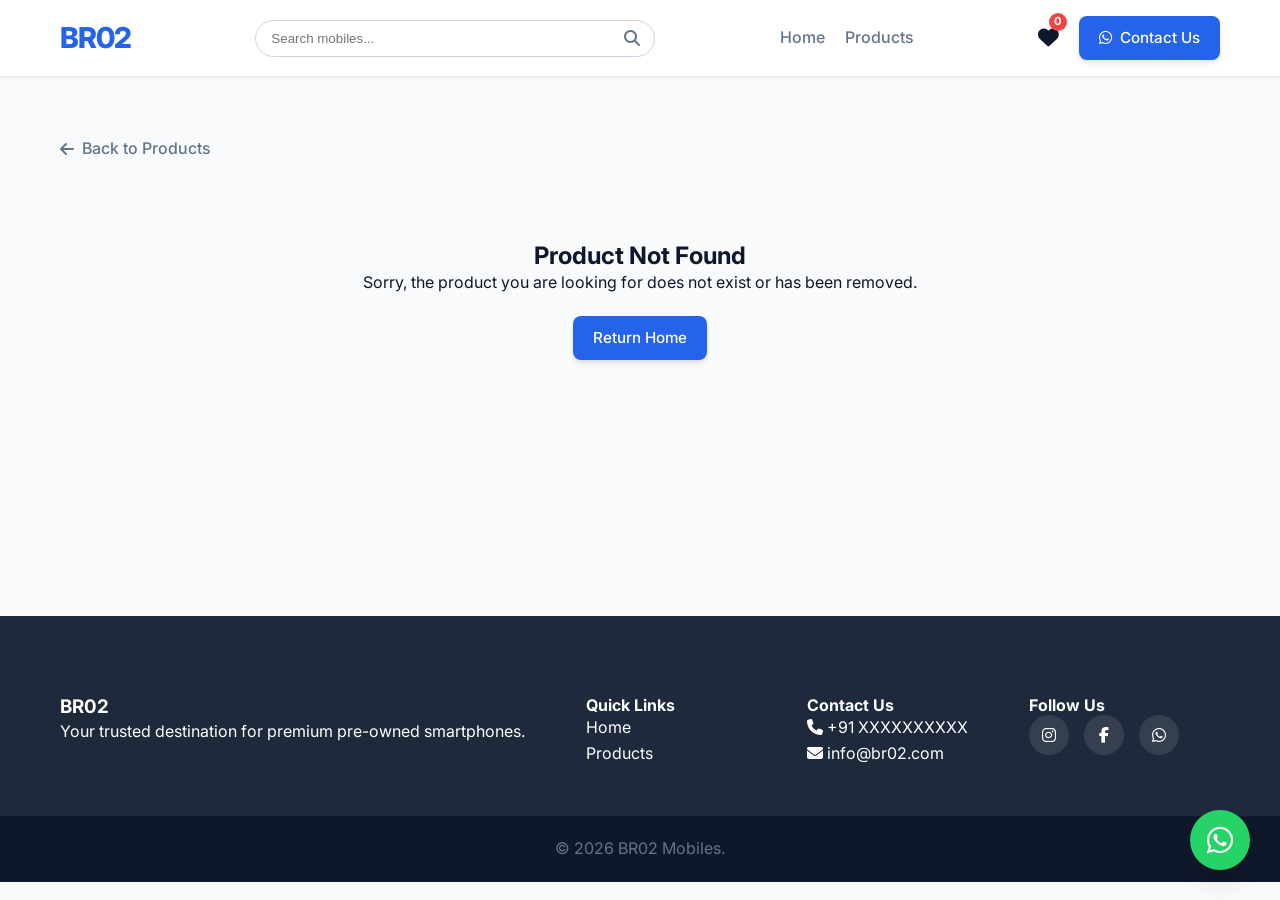
<file: product.html>
<!DOCTYPE html>
<html lang="en">
<head>
    <meta charset="UTF-8">
    <meta name="viewport" content="width=device-width, initial-scale=1.0">
    <title>BR02 | Product Details</title>
    <!-- Google Fonts -->
    <link href="https://fonts.googleapis.com/css2?family=Inter:wght@300;400;500;600;700&display=swap" rel="stylesheet">
    <!-- Font Awesome -->
    <link rel="stylesheet" href="https://cdnjs.cloudflare.com/ajax/libs/font-awesome/6.4.0/css/all.min.css">
    <!-- Custom Styles -->
    <link rel="stylesheet" href="css/style.css">
</head>
<body>

    <!-- Navbar Section -->
    <nav class="navbar" id="navbar">
        <div class="nav-container">
            <a href="index.html" class="logo">BR02</a>
            
            <!-- Search Bar -->
            <div class="search-container">
                <input type="text" id="search-input" placeholder="Search mobiles...">
                <i class="fas fa-search"></i>
            </div>
            
            <ul class="nav-links">
                <li><a href="index.html">Home</a></li>
                <li><a href="index.html#products-section">Products</a></li>
                <li class="mobile-only"><a href="https://wa.me/91XXXXXXXXXX" target="_blank">Contact</a></li>
                <li class="mobile-only" id="mobile-wishlist-trigger"><a href="#" class="nav-icon"><i class="fas fa-heart"></i> Wishlist</a></li>
            </ul>
            
            <div class="nav-actions desktop-only">
                <!-- Wishlist Icon -->
                <div class="nav-icon" id="wishlist-btn" title="Wishlist">
                    <i class="fas fa-heart"></i>
                    <span class="wishlist-count" id="wishlist-count">0</span>
                </div>
                
                <a href="https://wa.me/91XXXXXXXXXX" target="_blank" class="btn-primary">
                    <i class="fab fa-whatsapp"></i> Contact Us
                </a>
            </div>

            <div class="menu-toggle" id="mobile-menu">
                <i class="fas fa-bars"></i>
            </div>
        </div>
    </nav>

    <!-- Product Details Container -->
    <main class="product-details-container fade-in">
        <a href="index.html" class="back-btn">
            <i class="fas fa-arrow-left"></i> Back to Products
        </a>
        
        <div id="product-detail-view">
            <!-- Content will be injected by JavaScript based on URL ID param -->
            <div style="text-align: center; padding: 50px;">
                <p>Loading Product...</p>
            </div>
        </div>
    </main>

    <!-- Wishlist Modal -->
    <div class="modal-overlay" id="wishlist-modal">
        <div class="modal-content">
            <div class="modal-header">
                <h3>Your Wishlist</h3>
                <button class="modal-close" id="close-wishlist"><i class="fas fa-times"></i></button>
            </div>
            <div class="modal-body" id="wishlist-body">
                <!-- Wishlist items injected here -->
                <p style="text-align:center; color: var(--text-light); padding: 20px;">Your wishlist is empty.</p>
            </div>
        </div>
    </div>

    <!-- Footer Section -->
    <footer class="footer fade-in">
        <div class="container footer-content">
            <div class="footer-brand">
                <h3>BR02</h3>
                <p>Your trusted destination for premium pre-owned smartphones.</p>
            </div>
            
            <div class="footer-links">
                <div class="link-group">
                    <h4>Quick Links</h4>
                    <ul>
                        <li><a href="index.html">Home</a></li>
                        <li><a href="index.html#products-section">Products</a></li>
                    </ul>
                </div>
                
                <div class="link-group">
                    <h4>Contact Us</h4>
                    <ul>
                        <li><i class="fas fa-phone"></i> +91 XXXXXXXXXX</li>
                        <li><i class="fas fa-envelope"></i> info@br02.com</li>
                    </ul>
                </div>
                
                <div class="link-group">
                    <h4>Follow Us</h4>
                    <div class="social-links">
                        <a href="#" class="ig"><i class="fab fa-instagram"></i></a>
                        <a href="#" class="fb"><i class="fab fa-facebook-f"></i></a>
                        <a href="https://wa.me/91XXXXXXXXXX" class="wa"><i class="fab fa-whatsapp"></i></a>
                    </div>
                </div>
            </div>
        </div>
        <div class="footer-bottom">
            <p>&copy; <span id="current-year"></span> BR02 Mobiles.</p>
        </div>
    </footer>

    <!-- Floating WhatsApp Icon -->
    <a href="https://wa.me/91XXXXXXXXXX" class="floating-wa pulse-glow" target="_blank">
        <i class="fab fa-whatsapp"></i>
    </a>

    <!-- Custom Script -->
    <script src="js/script.js"></script>
</body>
</html>
</file>
<file: css/style.css>
/* =========================================
   1. CSS VARIABLES & RESET
   ========================================= */
:root {
    --primary-color: #2563eb;
    --primary-hover: #1d4ed8;
    --secondary-color: #f8fafc;
    --text-dark: #0f172a;
    --text-light: #64748b;
    --bg-light: #f1f5f9;
    --white: #ffffff;
    --whatsapp-color: #25d366;
    --whatsapp-hover: #128c7e;
    --heart-color: #ef4444;
    --transition: all 0.3s ease;
    --shadow-sm: 0 1px 3px rgba(0, 0, 0, 0.1);
    --shadow-md: 0 4px 6px -1px rgba(0, 0, 0, 0.1), 0 2px 4px -1px rgba(0, 0, 0, 0.06);
    --shadow-lg: 0 20px 25px -5px rgba(0, 0, 0, 0.1), 0 10px 10px -5px rgba(0, 0, 0, 0.04);
    --border-radius: 12px;
}

/* body {
    margin: 0;
    padding: 0;
    height: 100%;
}   */

html,
* {
    margin: 0;
    padding: 0;
    box-sizing: border-box;
}

html {
    scroll-behavior: smooth;
}

body {
    font-family: 'Inter', sans-serif;
    color: var(--text-dark);
    line-height: 1.6;
    background-color: var(--secondary-color);
}

a {
    text-decoration: none;
    color: inherit;
    transition: var(--transition);
}

ul {
    list-style: none;
}

button {
    font-family: inherit;
}

.container {
    max-width: 1200px;
    margin: 0 auto;
    padding: 0 20px;
}

/* =========================================
   ANIMATIONS
   ========================================= */
@keyframes fadeIn {
    from {
        opacity: 0;
        transform: translateY(10px);
    }

    to {
        opacity: 1;
        transform: translateY(0);
    }
}

.fade-in {
    animation: fadeIn 0.6s ease forwards;
}

@keyframes pulseGlow {
    0% {
        box-shadow: 0 0 0 0 rgba(37, 211, 102, 0.5);
        transform: scale(1);
    }

    70% {
        box-shadow: 0 0 0 15px rgba(37, 211, 102, 0);
        transform: scale(1.05);
    }

    100% {
        box-shadow: 0 0 0 0 rgba(37, 211, 102, 0);
        transform: scale(1);
    }
}

.pulse-glow {
    animation: pulseGlow 2s infinite;
}

/* =========================================
   2. TYPOGRAPHY & BUTTONS
   ========================================= */
h1,
h2,
h3,
h4 {
    font-weight: 700;
    line-height: 1.2;
}

.btn-primary,
.btn-secondary,
.btn-whatsapp,
.btn-youtube {
    display: inline-flex;
    align-items: center;
    justify-content: center;
    gap: 8px;
    padding: 10px 20px;
    border-radius: 8px;
    font-weight: 500;
    cursor: pointer;
    border: none;
    transition: var(--transition);
    font-size: 0.95rem;
    z-index: 2;
}

.btn-primary {
    background-color: var(--primary-color);
    color: var(--white);
    box-shadow: var(--shadow-md);
}

.btn-primary:hover {
    background-color: var(--primary-hover);
    transform: translateY(-2px);
    box-shadow: var(--shadow-lg);
}

.btn-secondary {
    background-color: var(--white);
    color: var(--primary-color);
    border: 1px solid var(--primary-color);
}

.btn-secondary:hover {
    background-color: var(--primary-color);
    color: var(--white);
}

.btn-whatsapp {
    background-color: var(--whatsapp-color);
    color: var(--white);
}

.btn-whatsapp:hover {
    background-color: var(--whatsapp-hover);
    transform: translateY(-2px);
}

.btn-youtube {
    background-color: #FF0000;
    color: var(--white);
    border: 2px solid #FF0000;
    border-radius: 8px;
}

.btn-youtube:hover {
    background-color: #cc0000;
    border-color: #cc0000;
    transform: translateY(-2px);
}

/* =========================================
   3. NAVBAR
   ========================================= */
.navbar {
    position: sticky;
    top: 0;
    background-color: rgba(255, 255, 255, 0.95);
    backdrop-filter: blur(10px);
    box-shadow: var(--shadow-sm);
    z-index: 1000;
    padding: 15px 0;
}

.nav-container {
    max-width: 1200px;
    margin: 0 auto;
    padding: 0 20px;
    display: flex;
    justify-content: space-between;
    align-items: center;
    gap: 20px;
}

.logo {
    font-size: 1.8rem;
    font-weight: 800;
    color: var(--primary-color);
    letter-spacing: -1px;
    white-space: nowrap;
}

/* Rotating logo */
.logo-wrapper {
    text-decoration: none;
    position: relative;
    display: flex;
    align-items: center;
    flex-shrink: 0;
}

.logo-view {
    display: flex;
    flex-direction: column;
    align-items: center;
    justify-content: center;
    width: 52px;
    height: 52px;
    border-radius: 50%;
    overflow: hidden;
    opacity: 1;
    transition: opacity 0.5s ease;
    position: absolute;
    top: 50%;
    left: 0;
    transform: translateY(-50%);
}

.logo-view.logo-hidden {
    opacity: 0;
    pointer-events: none;
}

/* Reserve space so navbar doesn't shrink */
.logo-wrapper::before {
    content: '';
    display: block;
    width: 52px;
    height: 52px;
}

.logo-img {
    width: 100%;
    height: 100%;
    object-fit: cover;
    border-radius: 50%;
}

.logo-text-view {
    background-color: var(--primary-color);
}

.logo-brand {
    font-size: 1.1rem;
    font-weight: 800;
    color: var(--white);
    letter-spacing: -0.5px;
    line-height: 1;
}

.logo-trade {
    font-size: 0.62rem;
    font-weight: 700;
    color: rgba(255, 255, 255, 0.85);
    letter-spacing: 2px;
    line-height: 1;
    margin-top: 2px;
}

.search-container {
    flex: 1;
    max-width: 400px;
    position: relative;
    display: flex;
    align-items: center;
}

.search-container input {
    width: 100%;
    padding: 10px 40px 10px 15px;
    border: 1px solid #cbd5e1;
    border-radius: 20px;
    outline: none;
    transition: var(--transition);
}

.search-container input:focus {
    border-color: var(--primary-color);
    box-shadow: 0 0 0 3px rgba(37, 99, 235, 0.1);
}

.search-container i {
    position: absolute;
    right: 15px;
    color: var(--text-light);
}

.nav-actions {
    display: flex;
    align-items: center;
    gap: 20px;
}

.nav-links {
    display: flex;
    gap: 20px;
    align-items: center;
}

.nav-links li a {
    font-weight: 500;
    font-size: 1rem;
    color: var(--text-light);
    transition: var(--transition);
}

.nav-links li a:hover,
.nav-links li a.active {
    color: var(--primary-color);
}

.nav-icon {
    font-size: 1.3rem;
    color: var(--text-dark);
    cursor: pointer;
    position: relative;
    transition: var(--transition);
}

.nav-icon:hover {
    color: var(--heart-color);
}

.wishlist-count {
    position: absolute;
    top: -8px;
    right: -8px;
    background: var(--heart-color);
    color: white;
    font-size: 0.7rem;
    font-weight: bold;
    width: 18px;
    height: 18px;
    border-radius: 50%;
    display: flex;
    align-items: center;
    justify-content: center;
}

.menu-toggle {
    display: none;
    font-size: 1.5rem;
    cursor: pointer;
    color: var(--text-dark);
}

.mobile-only {
    display: none;
}

/* =========================================
   4. HERO SECTION
   ========================================= */
.hero {
    position: relative;
    width: 100%;
    margin-top: 20px;
    padding: 0 20px;
    max-width: 1200px;
    margin-left: auto;
    margin-right: auto;
    overflow: hidden;
    animation: fadeIn 0.8s ease;
}

.carousel-container {
    border-radius: 20px;
    overflow: hidden;
    position: relative;
    box-shadow: var(--shadow-md);
    background-color: var(--text-dark);
}

.carousel-track {
    display: flex;
    transition: transform 0.5s ease-in-out;
    min-height: 400px;
    height: 100%;
}

.slide {
    min-width: 100%;
    height: 500px;
    min-height: 400px;
    position: relative;
    color: var(--white);
    display: flex;
    align-items: center;
    justify-content: center;
    background-size: cover;
    background-position: center;
    object-fit: cover;
}

.slide-content {
    position: relative;
    z-index: 2;
    text-align: center;
    padding: 30px;
    background: rgba(0, 0, 0, 0.4);
    border-radius: var(--border-radius);
    backdrop-filter: blur(5px);
}

.slide h2 {
    font-size: 3rem;
    margin-bottom: 10px;
}

.slide p {
    font-size: 1.2rem;
    margin-bottom: 20px;
}

.carousel-dots {
    position: absolute;
    bottom: 20px;
    left: 50%;
    transform: translateX(-50%);
    display: flex;
    gap: 10px;
    z-index: 10;
}

.dot {
    width: 10px;
    height: 10px;
    border-radius: 50%;
    background-color: rgba(255, 255, 255, 0.5);
    cursor: pointer;
    transition: var(--transition);
}

.dot.active {
    background-color: var(--white);
    transform: scale(1.3);
}

/* =========================================
   BRAND FILTER SECTION
   ========================================= */
.brand-filter-section {
    padding: 40px 0 10px;
    animation: fadeIn 0.8s ease;
}

.brand-slider-wrapper {
    position: relative;
    display: flex;
    align-items: center;
    max-width: 1000px;
    margin: 0 auto;
}

.brand-list {
    display: flex;
    gap: 20px;
    overflow-x: auto;
    scroll-behavior: smooth;
    padding: 15px 5px;
    scrollbar-width: none;
    -ms-overflow-style: none;
    flex: 1;
    justify-content: center;
}

.brand-list::-webkit-scrollbar {
    display: none;
}

.brand-item {
    display: flex;
    flex-direction: column;
    align-items: center;
    gap: 8px;
    cursor: pointer;
    flex-shrink: 0;
    transition: var(--transition);
}

.brand-circle {
    width: 75px;
    height: 75px;
    padding: 12px;
    border-radius: 50%;
    background-color: #ffffff;
    box-shadow: 0 4px 10px rgba(0, 0, 0, 0.1);
    display: flex;
    align-items: center;
    justify-content: center;
    font-size: 1.2rem;
    font-weight: 700;
    color: var(--text-dark);
    border: 2px solid transparent;
    transition: var(--transition);
    position: relative;
    overflow: hidden;
}

.brand-circle img {
    width: 70%;
    height: 70%;
    object-fit: contain;
    display: block;
    background: transparent;
    position: absolute;
    top: 50%;
    left: 50%;
    transform: translate(-50%, -50%);
    transition: var(--transition);
}

.brand-item:hover .brand-circle {
    transform: scale(1.05);
    box-shadow: var(--shadow-md);
}

.brand-item.active .brand-circle {
    border-color: var(--primary-color);
    color: var(--primary-color);
    box-shadow: var(--shadow-md);
}

.brand-item span {
    font-size: 0.9rem;
    font-weight: 500;
    color: var(--text-dark);
}

.slider-arrow {
    display: none;
    background: var(--white);
    border: none;
    border-radius: 50%;
    width: 40px;
    height: 40px;
    box-shadow: var(--shadow-md);
    cursor: pointer;
    z-index: 10;
    color: var(--primary-color);
    transition: var(--transition);
    align-items: center;
    justify-content: center;
    flex-shrink: 0;
}

.slider-arrow:hover {
    background-color: var(--primary-color);
    color: var(--white);
}

.left-arrow {
    margin-right: 15px;
}

.right-arrow {
    margin-left: 15px;
}

/* =========================================
   5. PRODUCTS SECTION
   ========================================= */
.products-section {
    padding: 80px 0;
}

.section-header {
    text-align: center;
    margin-bottom: 40px;
}

.section-header h2 {
    font-size: 2.5rem;
    margin-bottom: 15px;
}

.product-grid {
    display: grid;
    grid-template-columns: repeat(4, 1fr);
    /* Desktop default: 4 per row */
    gap: 25px;
    margin-bottom: 50px;
}

.product-card {
    background-color: var(--white);
    border-radius: var(--border-radius);
    overflow: hidden;
    box-shadow: var(--shadow-sm);
    transition: var(--transition);
    display: flex;
    flex-direction: column;
    position: relative;
    cursor: pointer;
    opacity: 0;
    animation: fadeIn 0.6s ease forwards;
}

.product-card:hover {
    transform: scale(1.03);
    box-shadow: var(--shadow-lg);
}

/* Card heart icon */
.wishlist-btn {
    position: absolute;
    top: 10px;
    right: 10px;
    background: var(--white);
    border: none;
    border-radius: 50%;
    width: 35px;
    height: 35px;
    display: flex;
    align-items: center;
    justify-content: center;
    cursor: pointer;
    z-index: 10;
    transition: var(--transition);
    font-size: 1.1rem;
    color: #cbd5e1;
    box-shadow: 0 4px 6px rgba(0, 0, 0, 0.15);
}

.wishlist-btn:hover {
    transform: scale(1.1);
}

.wishlist-btn.active {
    color: var(--heart-color);
}

.product-image {
    width: 100%;
    height: 220px;
    object-fit: cover;
    background-color: var(--bg-light);
    padding: 15px;
}

.product-info {
    padding: 20px;
    display: flex;
    flex-direction: column;
    flex-grow: 1;
}

.product-brand {
    font-size: 0.8rem;
    text-transform: uppercase;
    letter-spacing: 1px;
    color: var(--primary-color);
    font-weight: 700;
    margin-bottom: 5px;
}

.product-name {
    font-size: 1.2rem;
    margin-bottom: 10px;
    font-weight: 600;
    line-height: 1.3;
}

.product-price {
    font-size: 1.4rem;
    font-weight: 700;
    margin-bottom: 20px;
    color: var(--text-dark);
}

.product-actions {
    margin-top: auto;
    display: flex;
    flex-direction: row;
    gap: 10px;
}

.product-actions .btn-secondary,
.product-actions .btn-whatsapp,
.product-actions .btn-youtube {
    flex: 1;
    height: 36px;
    min-height: 36px;
    padding: 6px 12px;
    font-size: 0.85rem;
}

.load-more-container {
    text-align: center;
    margin-top: 20px;
}

.no-results {
    text-align: center;
    padding: 40px;
    font-size: 1.2rem;
    color: var(--text-light);
    width: 100%;
    grid-column: 1 / -1;
}

/* =========================================
   6. WISHLIST MODAL
   ========================================= */
.modal-overlay {
    position: fixed;
    top: 0;
    left: 0;
    width: 100%;
    height: 100%;
    background: rgba(0, 0, 0, 0.5);
    z-index: 2000;
    display: flex;
    align-items: center;
    justify-content: center;
    opacity: 0;
    visibility: hidden;
    transition: var(--transition);
}

.modal-overlay.active {
    opacity: 1;
    visibility: visible;
}

.modal-content {
    background: var(--white);
    width: 90%;
    max-width: 500px;
    max-height: 80vh;
    border-radius: var(--border-radius);
    padding: 30px;
    position: relative;
    display: flex;
    flex-direction: column;
    box-shadow: var(--shadow-lg);
    transform: translateY(20px);
    transition: var(--transition);
}

.modal-overlay.active .modal-content {
    transform: translateY(0);
}

.modal-header {
    display: flex;
    justify-content: space-between;
    align-items: center;
    margin-bottom: 20px;
    padding-bottom: 15px;
    border-bottom: 1px solid #e2e8f0;
}

.modal-close {
    background: none;
    border: none;
    font-size: 1.5rem;
    cursor: pointer;
    color: var(--text-light);
    transition: var(--transition);
}

.modal-close:hover {
    color: var(--text-dark);
}

.modal-body {
    overflow-y: auto;
    flex-grow: 1;
}

.wishlist-item {
    display: flex;
    align-items: center;
    gap: 15px;
    padding: 10px 0;
    border-bottom: 1px solid #f1f5f9;
}

.wishlist-item img {
    width: 60px;
    height: 60px;
    object-fit: cover;
    border-radius: 8px;
}

.wishlist-item-info {
    flex-grow: 1;
}

.wishlist-item-title {
    font-weight: 600;
    font-size: 0.95rem;
}

.wishlist-item-price {
    color: var(--primary-color);
    font-weight: 700;
}

.wishlist-item-remove {
    color: var(--heart-color);
    cursor: pointer;
    font-size: 1.2rem;
}

/* =========================================
   7. PRODUCT DETAILS PAGE
   ========================================= */
.product-details-container {
    padding: 60px 20px;
    max-width: 1200px;
    margin: 0 auto;
    min-height: 60vh;
    animation: fadeIn 0.6s ease;
}

.back-btn {
    display: inline-flex;
    align-items: center;
    gap: 8px;
    margin-bottom: 30px;
    color: var(--text-light);
    font-weight: 500;
}

.back-btn:hover {
    color: var(--primary-color);
}

.details-wrapper {
    display: grid;
    grid-template-columns: 1fr 1fr;
    gap: 50px;
    background: var(--white);
    border-radius: var(--border-radius);
    padding: 40px;
    box-shadow: var(--shadow-md);
}

/* Gallery */
.gallery-main-wrapper {
    position: relative;
    border-radius: var(--border-radius);
    overflow: hidden;
    background-color: var(--bg-light);
}

.gallery-main-img {
    width: 100%;
    height: 380px;
    object-fit: contain;
    padding: 20px;
    display: block;
    transition: opacity 0.2s ease;
}

.gallery-arrow {
    position: absolute;
    top: 50%;
    transform: translateY(-50%);
    background: rgba(255, 255, 255, 0.9);
    border: none;
    border-radius: 50%;
    width: 38px;
    height: 38px;
    display: flex;
    align-items: center;
    justify-content: center;
    cursor: pointer;
    font-size: 0.9rem;
    color: var(--text-dark);
    box-shadow: var(--shadow-md);
    transition: var(--transition);
    z-index: 5;
}

.gallery-arrow:hover {
    background: var(--primary-color);
    color: var(--white);
}

.gallery-prev {
    left: 10px;
}

.gallery-next {
    right: 10px;
}

.gallery-thumbs {
    display: flex;
    gap: 10px;
    margin-top: 12px;
    overflow-x: auto;
    padding-bottom: 4px;
    scrollbar-width: none;
}

.gallery-thumbs::-webkit-scrollbar {
    display: none;
}

.gallery-thumb {
    width: 70px;
    height: 70px;
    object-fit: contain;
    flex-shrink: 0;
    border-radius: 8px;
    border: 2px solid transparent;
    background: var(--bg-light);
    padding: 6px;
    cursor: pointer;
    transition: var(--transition);
}

.gallery-thumb:hover {
    border-color: var(--primary-color);
}

.gallery-thumb.active {
    border-color: var(--primary-color);
    box-shadow: 0 0 0 2px rgba(37, 99, 235, 0.2);
}

.details-info h1 {
    font-size: 2.5rem;
    margin-bottom: 10px;
}

.details-price {
    font-size: 2.2rem;
    color: var(--primary-color);
    font-weight: 700;
    margin-bottom: 20px;
    padding-bottom: 20px;
    border-bottom: 1px solid #e2e8f0;
}

/* =========================================
   8. FOOTER
   ========================================= */
.footer {
    background-color: #1e293b;
    color: var(--white);
    padding-top: 80px;
}

.footer-content {
    display: grid;
    grid-template-columns: 1.5fr 2fr;
    gap: 50px;
    margin-bottom: 50px;
}

.footer-links {
    display: grid;
    grid-template-columns: repeat(3, 1fr);
    gap: 30px;
}

.link-group ul li a:hover {
    color: var(--white);
}

.social-links {
    display: flex;
    gap: 15px;
}

.social-links a {
    display: flex;
    align-items: center;
    justify-content: center;
    width: 40px;
    height: 40px;
    background-color: rgba(255, 255, 255, 0.1);
    border-radius: 50%;
    color: var(--white);
    transition: var(--transition);
}

.social-links a:hover.ig {
    background-color: #e1306c;
    transform: translateY(-3px);
}

.social-links a:hover.fb {
    background-color: #1877f2;
    transform: translateY(-3px);
}

.social-links a:hover.wa {
    background-color: #25d366;
    transform: translateY(-3px);
}

.social-links a:hover.ph {
    background-color: var(--primary-color);
    transform: translateY(-3px);
}

.footer-bottom {
    background-color: #0f172a;
    padding: 20px 0;
    text-align: center;
    color: #64748b;
}

/* =========================================
   9. FLOATING WHATSAPP ICON
   ========================================= */
.floating-wa {
    position: fixed;
    bottom: 30px;
    right: 30px;
    background-color: var(--whatsapp-color);
    color: var(--white);
    width: 60px;
    height: 60px;
    border-radius: 50%;
    display: flex;
    align-items: center;
    justify-content: center;
    font-size: 30px;
    box-shadow: var(--shadow-lg);
    z-index: 1000;
    transition: var(--transition);
}

.floating-wa:hover {
    background-color: var(--whatsapp-hover);
    animation: none;
    transform: scale(1.1);
}

/* =========================================
   10. RESPONSIVE DESIGN
   ========================================= */

/* Desktop / Laptop scaling */
@media (max-width: 1200px) {
    .product-grid {
        grid-template-columns: repeat(3, 1fr);
    }
}

/* Tablet (768px - 1024px) */
@media (max-width: 1024px) {
    .product-grid {
        grid-template-columns: repeat(2, 1fr);
    }

    .details-wrapper {
        grid-template-columns: 1fr;
        gap: 30px;
    }

    .footer-content {
        grid-template-columns: 1fr;
    }

    .search-container {
        max-width: 250px;
    }
}

/* Mobile (< 768px) */
@media (max-width: 768px) {
    .nav-container {
        flex-wrap: nowrap;
        justify-content: space-between;
        gap: 10px;
    }

    .search-container {
        order: 0;
        min-width: 0;
        max-width: 60%;
        margin: 0 auto;
        flex: 1;
    }

    .nav-actions {
        display: none !important;
    }

    .menu-toggle {
        display: block;
        order: 0;
        margin-left: auto;
        margin-right: 0;
    }

    .desktop-only {
        display: none !important;
    }

    .mobile-only {
        display: block;
    }

    .slider-arrow {
        display: flex;
    }

    .brand-list {
        justify-content: flex-start;
    }

    .brand-circle {
        max-width: 60px;
        max-height: 60px;
        width: 60px;
        height: 60px;
        padding: 10px;
    }

    .brand-circle img {
        max-width: 80%;
        max-height: 80%;
    }

    .nav-links {
        position: fixed;
        top: 110px;
        left: -100%;
        width: 100%;
        height: calc(100vh - 110px);
        background-color: var(--white);
        flex-direction: column;
        align-items: center;
        padding-top: 30px;
        transition: var(--transition);
        box-shadow: var(--shadow-sm);
        z-index: 999;
    }

    .nav-links.active {
        left: 0;
    }

    .product-grid {
        grid-template-columns: 1fr;
    }

    .carousel-track {
        min-height: 400px;
        height: 400px;
    }

    .slide {
        min-height: 400px;
        height: 400px;
    }

    .slide h2 {
        font-size: 1.8rem;
    }

    .footer-links {
        grid-template-columns: 1fr;
        gap: 40px;
    }
}

/* light box */
/* ===== LIGHTBOX OVERLAY ===== */
.lightbox-overlay {
    position: fixed;
    top: 0;
    left: 0;
    width: 100vw;
    height: 100vh;

    background: rgba(0, 0, 0, 0.95);

    display: none;
    justify-content: center;
    align-items: center;

    z-index: 99999;
}

/* Active state */
.lightbox-overlay.active {
    display: flex;
}

/* Inner container */
.lightbox-inner {
    position: relative;
    width: 100%;
    height: 100%;

    display: flex;
    justify-content: center;
    align-items: center;
}

/* Image */
.lightbox-img {
    max-width: 90vw;
    max-height: 90vh;
    width: auto;
    height: auto;
    object-fit: contain;
}

/* Close button */
.lightbox-close {
    position: absolute;
    top: 20px;
    right: 20px;

    background: rgba(0, 0, 0, 0.6);
    color: white;
    border: none;
    padding: 10px 12px;
    font-size: 18px;
    cursor: pointer;
    border-radius: 5px;
}

/* Navigation buttons */
.lightbox-nav {
    position: absolute;
    top: 50%;
    transform: translateY(-50%);

    background: rgba(0, 0, 0, 0.6);
    color: white;
    border: none;
    padding: 10px 14px;
    cursor: pointer;
    border-radius: 5px;
}

.lb-prev {
    left: 20px;
}

.lb-next {
    right: 20px;
}

/* Counter */
.lightbox-counter {
    position: absolute;
    bottom: 20px;
    color: white;
    font-size: 14px;
}
</file>
